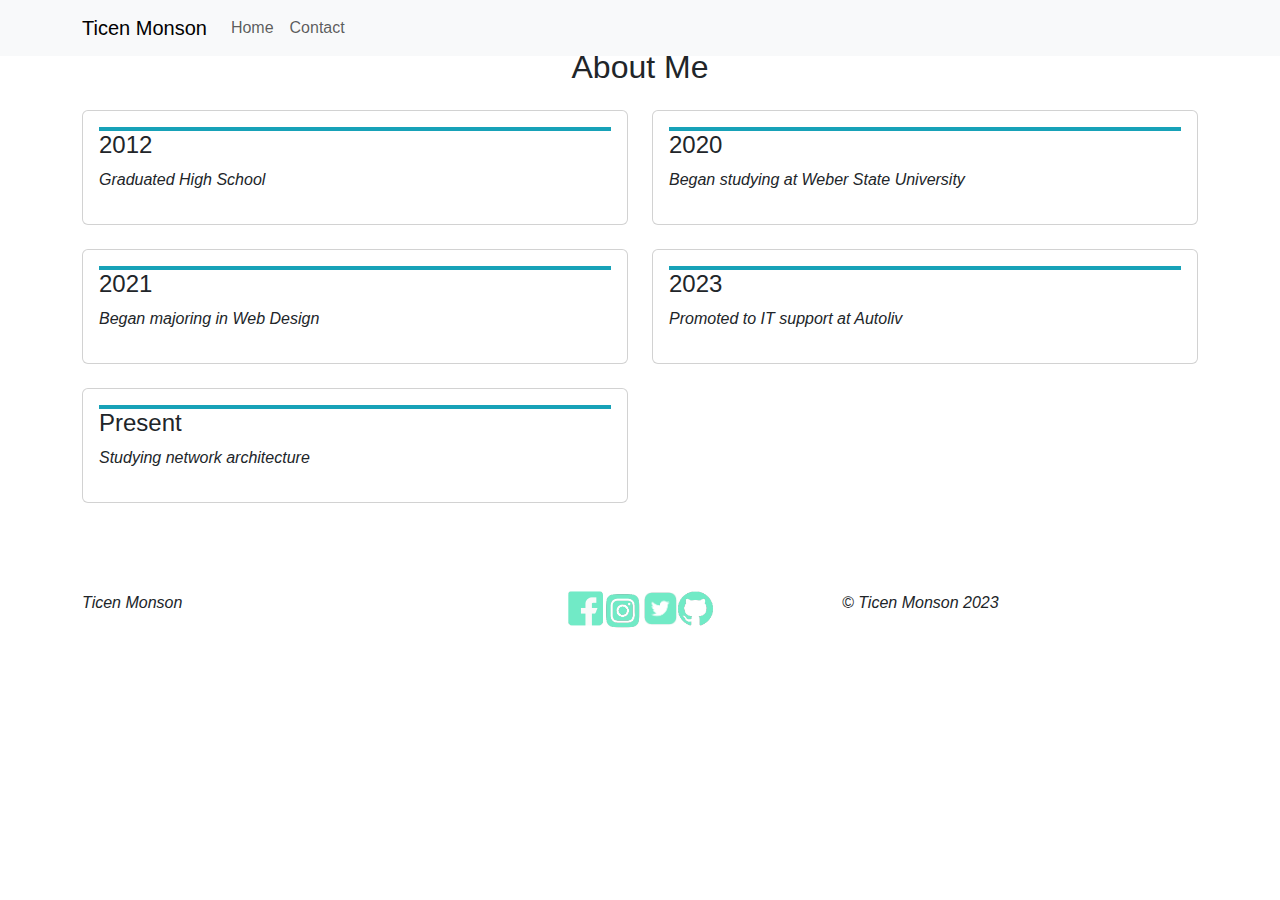
<file: src/about.html>
<!DOCTYPE html>
<html lang="en">

<head>
    <meta charset="utf-8">
    <title>About Me</title>
    <meta name="viewport" content="width=device-width, initial-scale=1">
    <meta name="robots" content="index,follow">
    <meta name="description" content="TODO: About Me">
    <link rel="stylesheet" href="https://cdn.jsdelivr.net/npm/bootstrap@5.3.0/dist/css/bootstrap.min.css">
    <link rel="stylesheet" href="./stylesheets/main.scss">
    <link rel="stylesheet" href="./about.css">
</head>

<body>
    <!--Navbar Section-->
    <nav class="navbar navbar-expand-lg navbar-light bg-light fixed-top">
        <div class="container">
            <a class="navbar-brand" href="index.html">Ticen Monson</a>
            <button class="navbar-toggler" type="button" data-bs-toggle="collapse" data-bs-target="#navbarNav"
                aria-controls="navbarNav" aria-expanded="false" aria-label="Toggle navigation">
                <img src="./assets/Hamburger.png" height="40" width="40" alt="Hamburger">
            </button>
            <div class="collapse navbar-collapse" id="navbarNav">
                <ul class="navbar-nav">
                    <li class="nav-item">
                        <a class="nav-link" href="/">Home</a>
                    </li>
                    <li class="nav-item">
                        <a class="nav-link" href="contact.html">Contact</a>
                    </li>
                </ul>
            </div>
        </div>
    </nav>

    <!--Timeline-->
    <div class="container py-5">
        <h2 class="text-center mb-4">About Me</h2>
        <div class="timeline">
            <div class="row">
                <div class="col-md-6">
                    <div class="card mb-4">
                        <div class="card-body">
                            <div class="timeline-dot"></div>
                            <div class="timeline-content">
                                <h4 class="mb-2">2012</h4>
                                <p>Graduated High School</p>
                            </div>
                        </div>
                    </div>
                </div>
                <div class="col-md-6">
                    <div class="card mb-4">
                        <div class="card-body">
                            <div class="timeline-dot"></div>
                            <div class="timeline-content">
                                <h4 class="mb-2">2020</h4>
                                <p>Began studying at Weber State University</p>
                            </div>
                        </div>
                    </div>
                </div>
                <div class="col-md-6">
                    <div class="card mb-4">
                        <div class="card-body">
                            <div class="timeline-dot"></div>
                            <div class="timeline-content">
                                <h4 class="mb-2">2021</h4>
                                <p>Began majoring in Web Design</p>
                            </div>
                        </div>
                    </div>
                </div>
                <div class="col-md-6">
                    <div class="card mb-4">
                        <div class="card-body">
                            <div class="timeline-dot"></div>
                            <div class="timeline-content">
                                <h4 class="mb-2">2023</h4>
                                <p>Promoted to IT support at Autoliv</p>
                            </div>
                        </div>
                    </div>
                </div>
                <div class="col-md-6">
                    <div class="card mb-4">
                        <div class="card-body">
                            <div class="timeline-dot"></div>
                            <div class="timeline-content">
                                <h4 class="mb-2">Present</h4>
                                <p>Studying network architecture </p>
                            </div>
                        </div>
                    </div>
                </div>
            </div>
            <div class="timeline-line"></div>
        </div>
    </div>


    <!--Footer Section-->

    <footer>
        <div class="container mt-3">
            <div class="row">
                <div class="col">
                    <p>Ticen Monson</p>
                </div>
                <div class="col">
                    <ul class="footer-nav list-unstyled d-flex justify-content-center">
                        <li class="nav-item">
                            <a class="nav-link" href="https://www.facebook.com/"><img src="./assets/Facebook.png"
                                    height="35" width="35"></a>
                        </li>
                        <li class="nav-item">
                            <a class="nav-link" href="https://www.instagram.com/"><img src="./assets/Instagram.png"
                                    height="40" width="40"></a>
                        </li>
                        <li class="nav-item">
                            <a class="nav-link" href="https://twitter.com/?lang=en"><img src="./assets/Twitter.png"
                                    height="35" width="35"></a>
                        </li>
                        <li class="nav-item">
                            <a class="nav-link" href="https://github.com/?lang=en"><img src="./assets/Github.png"
                                    height="35" width="35"></a>
                        </li>
                    </ul>
                </div>
                <div class="col">
                    <p id="copywrite">&copy; Ticen Monson 2023</p>
                </div>
            </div>
        </div>
    </footer>

    <script src="https://cdn.jsdelivr.net/npm/bootstrap@5.3.0/dist/js/bootstrap.bundle.min.js"></script>
    <script src="https://cdn.jsdelivr.net/npm/@popperjs/core@2.9.1/dist/umd/popper.min.js"></script>
    <script src="https://code.jquery.com/jquery-3.5.1.slim.min.js"></script>

</body>

</html>
</file>
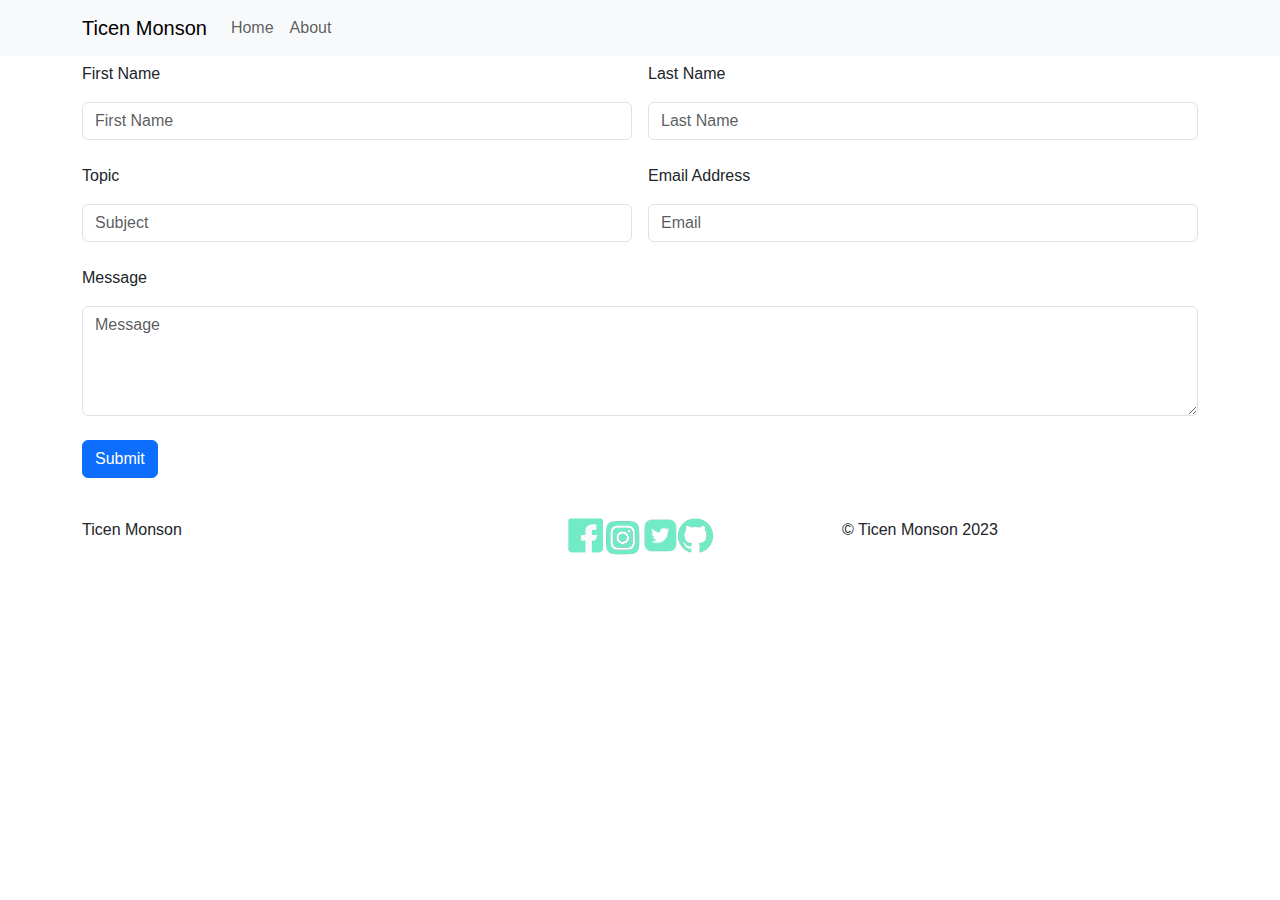
<file: src/contact.html>
<!DOCTYPE html>
<html lang="en">

<head>
    <meta charset="utf-8">
    <title>About Me</title>
    <meta name="viewport" content="width=device-width, initial-scale=1">
    <meta name="robots" content="index,follow">
    <meta name="description" content="TODO: About Me">
    <link rel="stylesheet" href="https://cdn.jsdelivr.net/npm/bootstrap@5.3.0/dist/css/bootstrap.min.css">
    <link rel="stylesheet" href="./stylesheets/main.scss">
    <link rel="stylesheet" href="./contact.css">
</head>

<body>
    <!--Navbar Section-->
    <nav class="navbar navbar-expand-lg navbar-light bg-light fixed-top">
        <div class="container">
            <a class="navbar-brand" href="index.html">Ticen Monson</a>
            <button class="navbar-toggler" type="button" data-bs-toggle="collapse" data-bs-target="#navbarNav"
                aria-controls="navbarNav" aria-expanded="false" aria-label="Toggle navigation">
                <img src="./assets/Hamburger.png" height="40" width="40" alt="Hamburger">
            </button>
            <div class="collapse navbar-collapse" id="navbarNav">
                <ul class="navbar-nav">
                    <li class="nav-item">
                        <a class="nav-link" href="index.html">Home</a>
                    </li>
                    <li class="nav-item">
                        <a class="nav-link" href="about.html">About</a>
                    </li>
                </ul>
            </div>
        </div>
    </nav>

    <!--Contact Me-->

    <div class="container">
        <h2 class="text-center mb-4">Contact Me</h2>
        <form>
            <div class="form-row">
                <div class="form-group col-md-6">
                    <label for="firstName">First Name</label>
                    <input type="text" class="form-control" id="firstName" placeholder="First Name" required>
                </div>
                <div class="form-group col-md-6">
                    <label for="lastName">Last Name</label>
                    <input type="text" class="form-control" id="lastName" placeholder="Last Name" required>
                </div>
            </div>
            <div class="form-row">
                <div class="form-group col-md-6">
                    <label for="topic">Topic</label>
                    <input type="text" class="form-control" id="topic" placeholder="Subject" required>
                </div>
                <div class="form-group col-md-6">
                    <label for="email">Email Address</label>
                    <input type="email" class="form-control" id="email" placeholder="Email" required>
                </div>
            </div>
            <div class="form-group">
                <label for="message">Message</label>
                <textarea class="form-control" id="message" rows="4" placeholder="Message" required></textarea>
            </div>
            <button type="submit" class="btn btn-primary">Submit</button>
        </form>
    </div>


    <!--Footer Section-->

    <footer>
        <div class="container mt-3">
            <div class="row">
                <div class="col">
                    <p>Ticen Monson</p>
                </div>
                <div class="col">
                    <ul class="footer-nav list-unstyled d-flex justify-content-center">
                        <li class="nav-item">
                            <a class="nav-link" href="https://www.facebook.com/"><img src="./assets/Facebook.png"
                                    height="35" width="35"></a>
                        </li>
                        <li class="nav-item">
                            <a class="nav-link" href="https://www.instagram.com/"><img src="./assets/Instagram.png"
                                    height="40" width="40"></a>
                        </li>
                        <li class="nav-item">
                            <a class="nav-link" href="https://twitter.com/?lang=en"><img src="./assets/Twitter.png"
                                    height="35" width="35"></a>
                        </li>
                        <li class="nav-item">
                            <a class="nav-link" href="https://github.com/?lang=en"><img src="./assets/Github.png"
                                    height="35" width="35"></a>
                        </li>
                    </ul>
                </div>
                <div class="col">
                    <p id="copywrite">&copy; Ticen Monson 2023</p>
                </div>
            </div>
        </div>
    </footer>


    <script src="https://code.jquery.com/jquery-3.5.1.slim.min.js"></script>
    <script src="https://cdn.jsdelivr.net/npm/@popperjs/core@2.9.1/dist/umd/popper.min.js"></script>
    <script src="https://maxcdn.bootstrapcdn.com/bootstrap/4.5.2/js/bootstrap.min.js"></script>
</body>

</html>
</file>
<file: src/about.css>
body {
  font-family: "Unica One", sans-serif;
}

p {
  font-style: italic;
}

.timeline .timeline-dot {
  border: 2px solid #17a2b8;
  background-color: #f8f9fa;
}

.timeline .timeline-line {
  border-left: 2px white;
}

.card:hover {
  box-shadow: 0 0 20px #17a2b8;
}

/* Tablet */
@media (min-width: 768px) {
  .timeline .timeline-line {
    display: none;
  }
}
/* Desktop */
@media (min-width: 992px) {
  input[type=text],
  input[type=email],
  textarea,
  label {
    font-size: 1.2rem;
  }
  .form-control {
    font-size: 1.2rem;
    padding: 1rem;
  }
}/*# sourceMappingURL=about.css.map */
</file>
<file: src/contact.css>
body {
  font-family: "Unica One", sans-serif;
}

.form-group {
  margin-bottom: 1.5em;
}

.btn {
  margin-bottom: 1.5em;
}

/* Tablet */
@media screen and (min-width: 768px) {
  .form-row {
    display: flex;
    flex-wrap: wrap;
    gap: 1rem;
  }
  .form-row .form-group {
    flex: 1;
  }
}
/* Desktop */
@media screen and (min-width: 992px) {
  .form-group {
    display: flex;
    flex-wrap: wrap;
    gap: 1rem;
  }
}/*# sourceMappingURL=contact.css.map */
</file>
